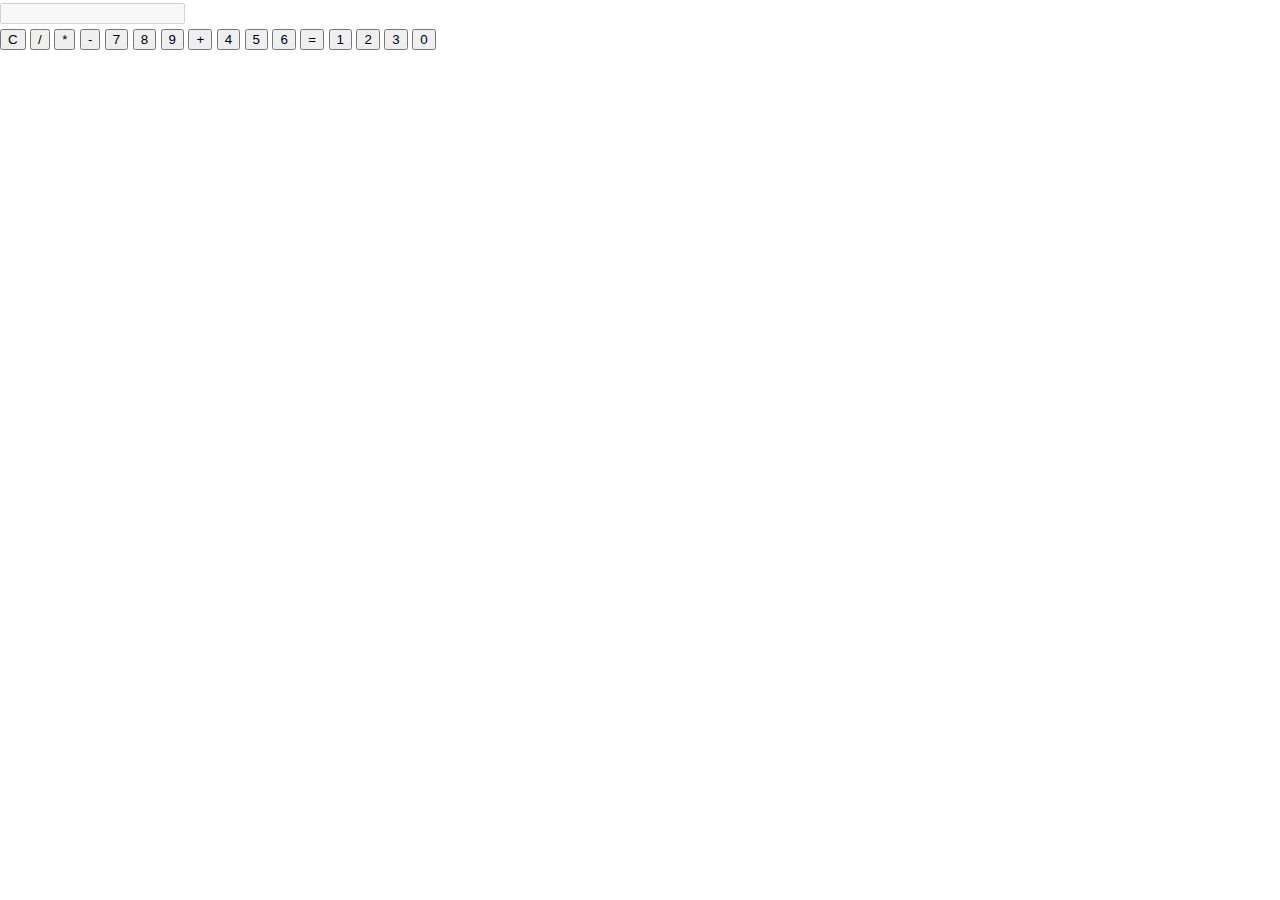
<file: calculator.html>
<!DOCTYPE html>
<html lang="en">
<head>
    <meta charset="UTF-8">
    <meta name="viewport" content="width=device-width, initial-scale=1.0">
    <title>Basic Calculator</title>
    <link rel="stylesheet" href="styles.css">
</head>
<body>
    <div class="calculator">
        <input type="text" id="display" disabled />
        <div class="buttons">
            <button onclick="clearDisplay()">C</button>
            <button onclick="appendToDisplay('/')">/</button>
            <button onclick="appendToDisplay('*')">*</button>
            <button onclick="appendToDisplay('-')">-</button>
            <button onclick="appendToDisplay('7')">7</button>
            <button onclick="appendToDisplay('8')">8</button>
            <button onclick="appendToDisplay('9')">9</button>
            <button onclick="appendToDisplay('+')">+</button>
            <button onclick="appendToDisplay('4')">4</button>
            <button onclick="appendToDisplay('5')">5</button>
            <button onclick="appendToDisplay('6')">6</button>
            <button onclick="calculateResult()">=</button>
            <button onclick="appendToDisplay('1')">1</button>
            <button onclick="appendToDisplay('2')">2</button>
            <button onclick="appendToDisplay('3')">3</button>
            <button onclick="appendToDisplay('0')">0</button>
        </div>
    </div>
    <script src="script.js"></script>
</body>
</html>
</file>
<file: styles.css>
body {
    font-family: Arial, sans-serif;
    line-height: 1.6;
    margin: 0;
    padding: 0;
}

header {
    background: #333;
    color: #fff;
    padding: 20px;
    text-align: center;
}

h1 {
    margin: 0;
}

section {
    padding: 20px;
    margin: 20px;
}

.profile-image {
    width: 150px;
    border-radius: 50%;
}

.project {
    margin-bottom: 20px;
}

footer {
    text-align: center;
    padding: 10px;
    background: #333;
    color: #fff;
    position: relative;
    bottom: 0;
    width: 100%;
}
</file>
